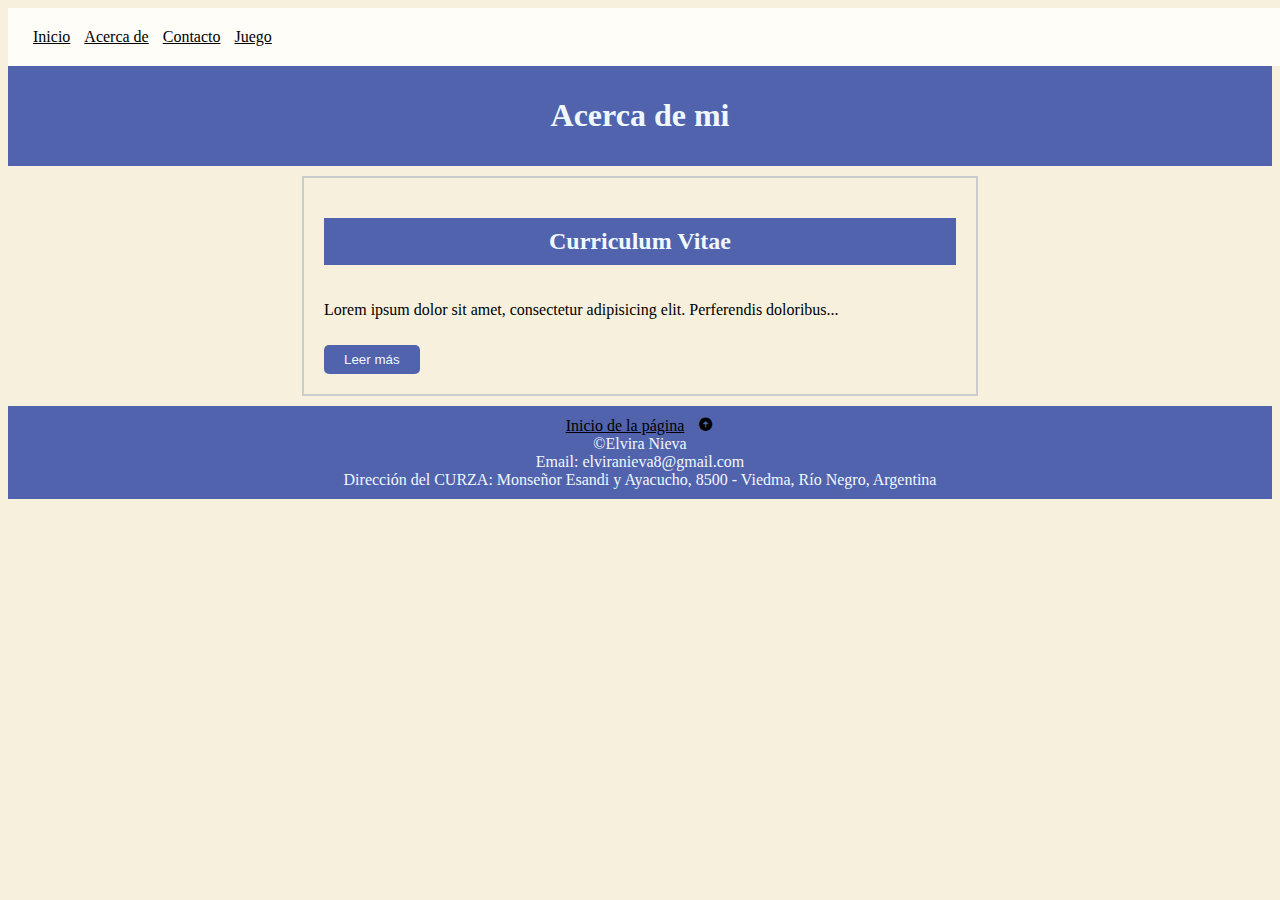
<file: acercade.html>
<!DOCTYPE html>
<html lang="es">
<head>
    <meta charset="UTF-8">
    <meta name="viewport" content="width=device-width, initial-scale=1.0">
    <title>Acerca de</title>
    <link rel="stylesheet" href="style.css">
    <link href='https://unpkg.com/boxicons@2.1.4/css/boxicons.min.css' rel='stylesheet'>
    
</head>
<body> 
    <nav class="barra">
        <ul>
             <li><a href="index.html">Inicio</a></li>
            <li><a href="acercade.html">Acerca de</a></li>
            <li><a href="contacto.html">Contacto</a></li>
            <li><a href="juego.html">Juego</a></li>

        </ul>
    </nav>
    
    <header>
      <h1>Acerca de mi</h1>
    </header>

    <main>
        <h2>Curriculum Vitae</h2>
        <article class="acercade">
            <p id="resumen">Lorem ipsum dolor sit amet, consectetur adipisicing elit. Perferendis doloribus...</p>
            <p id="contenido-completo" style="display: none;">
                Lorem ipsum dolor sit amet consectetur adipisicing elit. Ipsum voluptates et molestias magnam quisquam, deserunt nisi pariatur mollitia est voluptas! Nostrum consectetur architecto excepturi debitis iste doloremque facilis nesciunt nam vel repudiandae reiciendis molestias repellat itaque est, neque voluptatibus blanditiis cupiditate fugit odio perspiciatis fuga iusto veniam reprehenderit voluptate. Consectetur hic quasi odio nulla voluptate, nostrum qui, sapiente unde cum repudiandae nesciunt! Dicta distinctio aliquam et maxime eaque, provident eius nisi nesciunt omnis laboriosam labore, quis, temporibus in adipisci ea perferendis sequi iure numquam debitis tempore repellat deleniti quisquam odit commodi. Assumenda similique molestias esse quisquam voluptate dolorum eaque deserunt, aut itaque alias sequi rem possimus nemo nesciunt illum consectetur sit perspiciatis accusamus aliquid id magni laudantium? Odit cupiditate debitis, consequatur deleniti iure blanditiis laborum corrupti quasi non quibusdam doloribus fuga quisquam, consequuntur cum distinctio facere? Molestias aspernatur magni non libero molestiae, dignissimos, voluptatem laudantium consequuntur ducimus, mollitia enim suscipit!
            </p>
            <button id="boton-leer-mas" class="leermas">Leer más</button>
        </article>
    </main>
    

    <footer> 
        <nav>
            <ul>
                <li><a href="acercade.html">Inicio de la página</a>
                <a href="#"><i class='bx bxs-up-arrow-circle'></i></a></li>
            </ul>
        </nav>
        ©Elvira Nieva <br> 
        Email: elviranieva8@gmail.com <br>
        Dirección del CURZA: Monseñor Esandi y Ayacucho, 8500 - Viedma, Río Negro, Argentina
    </footer>
    <script src="script.js"></script>
</body>
</html>
</file>
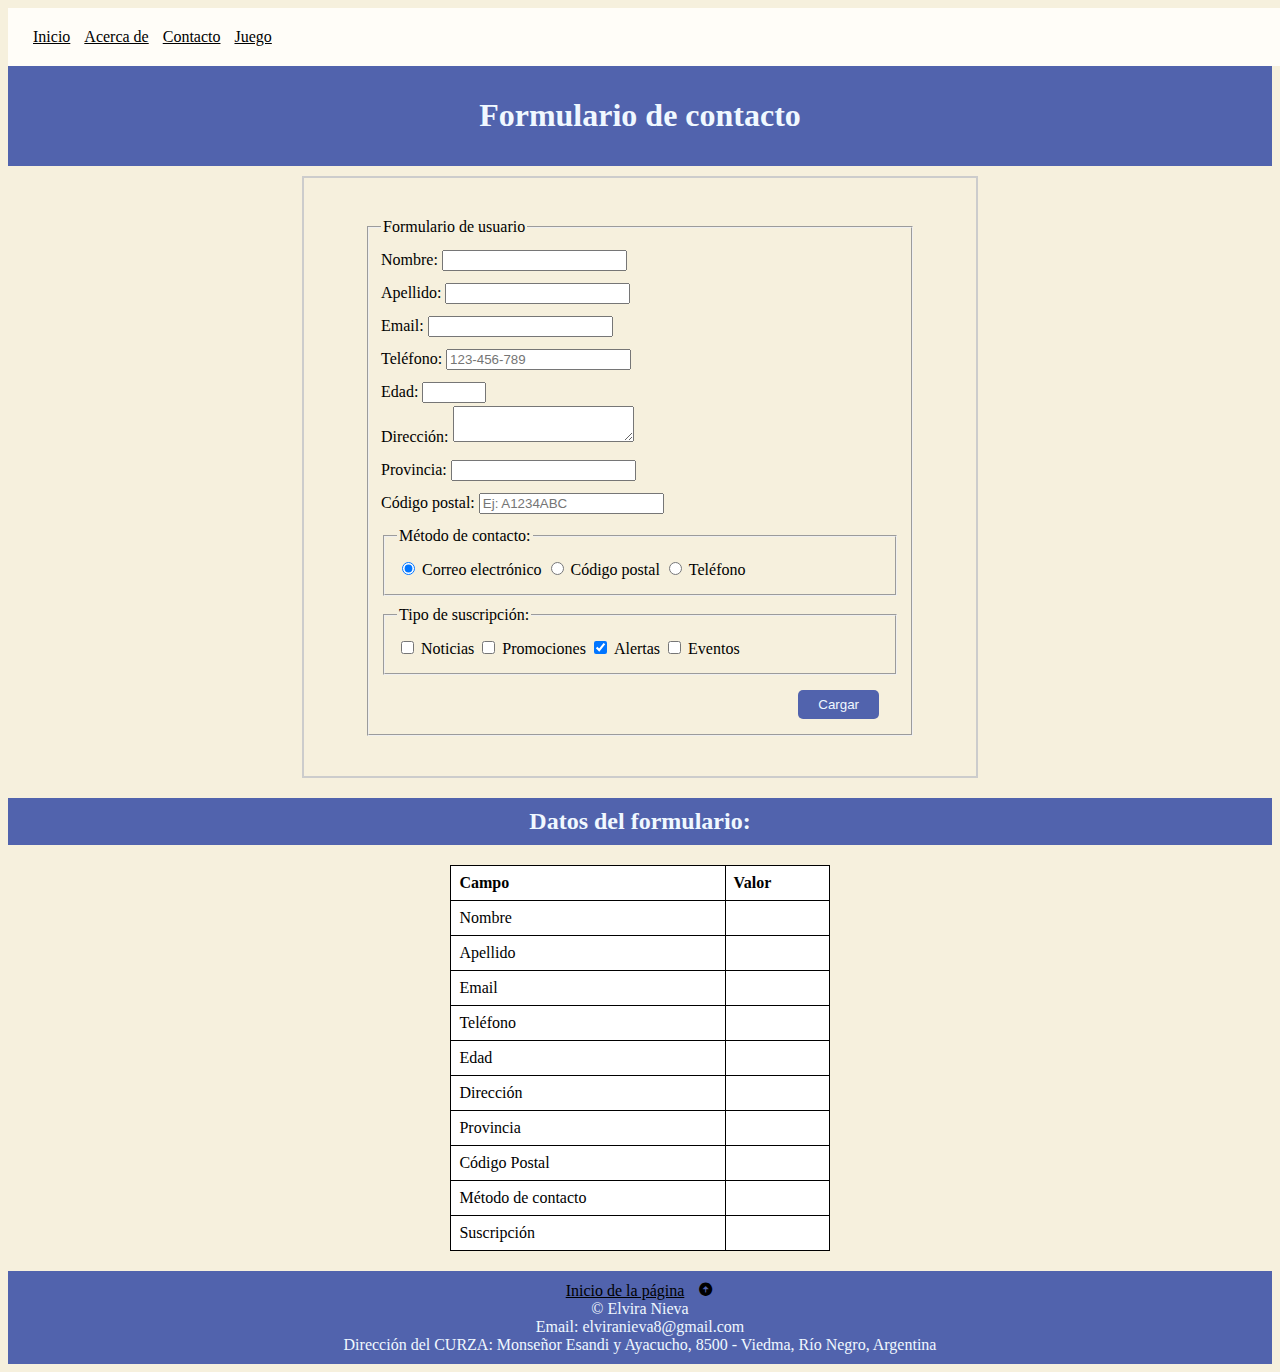
<file: contacto.html>
<!DOCTYPE html>
<html lang="es">
<head>
    <meta charset="UTF-8">
    <meta name="viewport" content="width=device-width, initial-scale=1.0">
    <title>Contacto</title>
    <link rel="stylesheet" href="style.css">
    <link href='https://unpkg.com/boxicons@2.1.4/css/boxicons.min.css' rel='stylesheet'>
</head>
<body>
    <nav class="barra">
        <ul>
             <li><a href="index.html">Inicio</a></li>
            <li><a href="acercade.html">Acerca de</a></li>
            <li><a href="contacto.html">Contacto</a></li>
            <li><a href="juego.html">Juego</a></li>

        </ul>
    </nav>
    <header>
        <h1>Formulario de contacto</h1>
    </header>
    <main>
        <form>
            <fieldset>
                <legend>Formulario de usuario</legend>
                <div>
                    <label for="nombre">Nombre:</label>
                    <input type="text" id="nombre" name="nombre" maxlength="20" required>
                </div>
                <div>
                   <label for="apellido">Apellido:</label>
                   <input type="text" id="apellido" name="apellido" maxlength="20"> 
                </div>
                <div>
                    <label for="Email">Email:</label>
                    <input type="email" name="email" id="email" required>
                </div>
                <div>
                     <label for="tel">Teléfono:</label>
                     <input type="tel" name="tel" id="tel" placeholder="123-456-789">
                </div>
                <div>
                   <label for="edad">Edad:</label> 
                   <input type="number" id="edad" name="edad" min="16" max="120">
                </div>
                <div >
                    <label for="dir">Dirección:</label>
                    <textarea name="dir" id="dir"></textarea>
                </div>
                <div>
                    <label for="prov">Provincia:</label>
                    <input type="text" id="prov" name="prov" list="provs">
                    <datalist id="provs">
                    <option value="La Pampa"></option>
                    <option value="Neuquén"></option>
                    <option value="Río Negro"></option>
                    <option value="Chubut"></option>
                    <option value="Santa Cruz"></option>
                    <option value="Tierra del Fuego"></option>
                </datalist>
                </div>
                <div>
                  <label for="cod">Código postal:</label>
                  <input type="text" id="cod" name="cod" pattern="[A-Z]\d{4}[A-Z]{3}" placeholder="Ej: A1234ABC">
                </div>
                <fieldset class="lista">
                    <legend>Método de contacto:</legend>
                <div>
                    <input type="radio" id="correo" name="contacto" value="email" checked>
                    <label for="correo">Correo electrónico</label>
                    <input type="radio" id="postal" name="contacto" value="postal">
                    <label for="postal">Código postal</label>
                    <input type="radio" name="contacto" id="telef" value="telef">
                    <label for="telef">Teléfono</label>
                </div>
                </fieldset>
                <fieldset class="lista">
                    <legend>Tipo de suscripción:</legend>
                    <div>
                        <input type="checkbox" id="noticias" name="sus" value="noticias">
                        <label for="sus">Noticias</label>
                        <input type="checkbox" id="promos" name="sus" value="promos">
                        <label for="sus">Promociones</label>
                        <input type="checkbox" id="alertas" name="sus" value="alertas" checked>
                        <label for="sus">Alertas</label>
                        <input type="checkbox" id="eventos" name="sus" value="eventos">
                        <label for="sus">Eventos</label>
                    </div>
                </fieldset>
                    <div class="boton">
                        <input type="submit" value="Cargar">
                    </div>
                 </fieldset>
        </form>
    </main>
    <h2>Datos del formulario:</h2>
    <table id="form-table">
        <thead>
            <tr>
                <th>Campo</th>
                <th>Valor</th>
            </tr>
        </thead>
        <tbody>
            <tr><td>Nombre</td><td id="nombre-value"></td></tr>
            <tr><td>Apellido</td><td id="apellido-value"></td></tr>
            <tr><td>Email</td><td id="email-value"></td></tr>
            <tr><td>Teléfono</td><td id="tel-value"></td></tr>
            <tr><td>Edad</td><td id="edad-value"></td></tr>
            <tr><td>Dirección</td><td id="dir-value"></td></tr>
            <tr><td>Provincia</td><td id="prov-value"></td></tr>
            <tr><td>Código Postal</td><td id="cod-value"></td></tr>
            <tr><td>Método de contacto</td><td id="contacto-value"></td></tr>
            <tr><td>Suscripción</td><td id="sus-value"></td></tr>
        </tbody>
    </table>

    <footer> 
        <nav>
            <ul>
                <li><a href="contacto.html">Inicio de la página</a>
                <a href="#"><i class='bx bxs-up-arrow-circle'></i></a></li>
            </ul>
        </nav>
        © Elvira Nieva <br> 
        Email: elviranieva8@gmail.com <br>
        Dirección del CURZA: Monseñor Esandi y Ayacucho, 8500 - Viedma, Río Negro, Argentina
    </footer>
    <script src="script.js"></script>

</body>
</html>
</file>
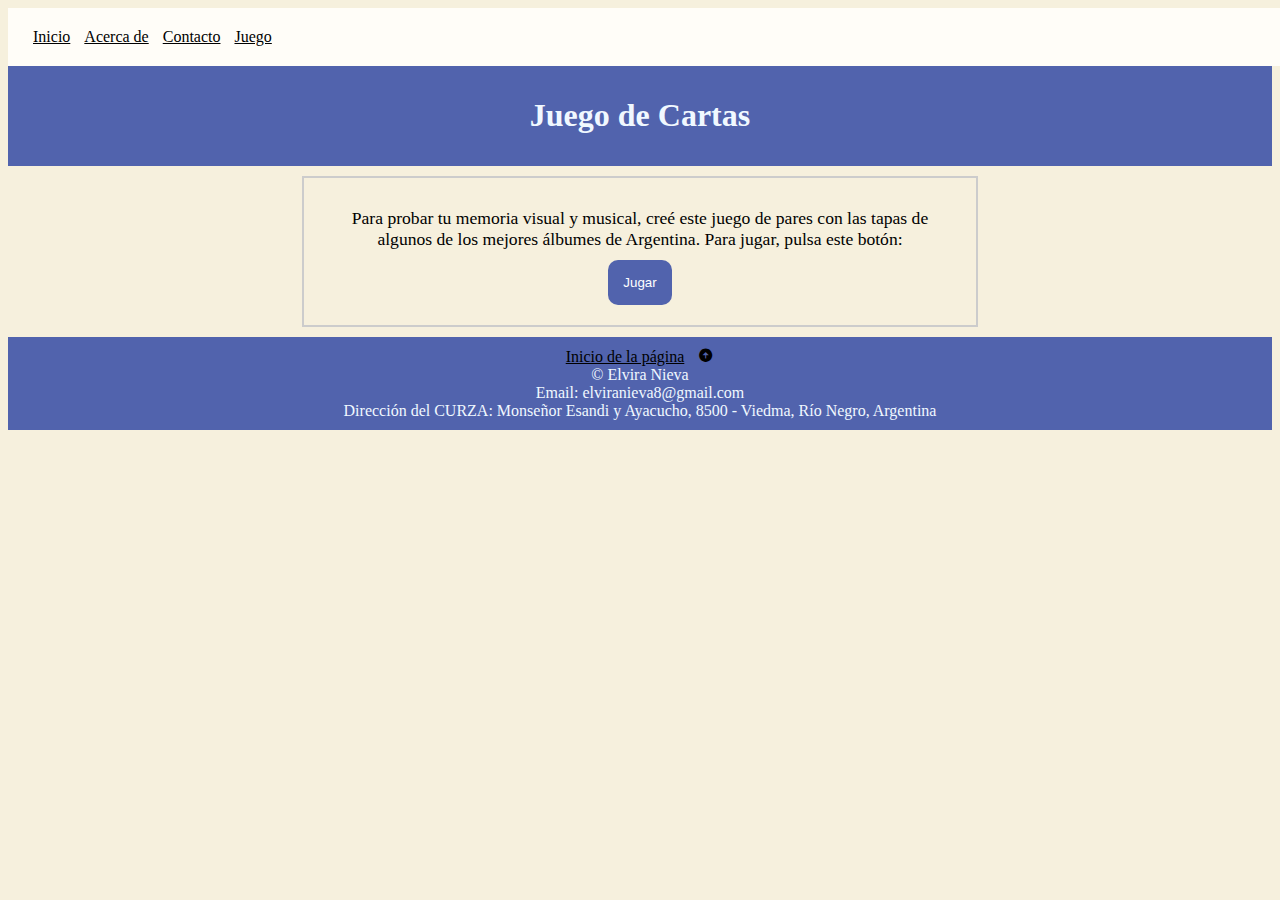
<file: juego.html>
<!DOCTYPE html>
<html lang="es">
<head>
    <meta charset="UTF-8">
    <meta name="viewport" content="width=device-width, initial-scale=1.0">
    <title>Juego</title>
    <link rel="stylesheet" href="style.css">
    <link href='https://unpkg.com/boxicons@2.1.4/css/boxicons.min.css' rel='stylesheet'>


</head>
<body>
    <nav class="barra">
        <ul>
            <li><a href="index.html">Inicio</a></li> 
            <li><a href="acercade.html">Acerca de</a></li>
            <li><a href="contacto.html">Contacto</a></li>
            <li><a href="juego.html">Juego</a></li>

        </ul>
    </nav>

    <header>
        <div class="header-content">
       <h1>Juego de Cartas</h1>
   </header>
   <main>
    <p class="game-details">Para probar tu memoria visual y musical, creé este juego de pares con las tapas de algunos de los mejores álbumes de Argentina. Para jugar, pulsa este botón:</p>
        <button id="playButton">Jugar</button>
   </main>

   <footer> 
    <nav>
        <ul>
            <li><a href="juego.html">Inicio de la página</a>
            <a href="#"><i class='bx bxs-up-arrow-circle'></i></a></li>
        </ul>
    </nav>
    © Elvira Nieva <br> 
    Email: elviranieva8@gmail.com <br>
    Dirección del CURZA: Monseñor Esandi y Ayacucho, 8500 - Viedma, Río Negro, Argentina
</footer>

</body>
<script>
    // Redirigir a la página del juego de cartas
    document.getElementById('playButton').addEventListener('click', () => {
        window.location.href = "cartas.html"; // Cambia a la ruta correcta
    });
</script>
</html>
</file>
<file: style.css>
body {
    background-color: rgb(246, 240, 221);
    font-family: 'Times New Roman', Times, serif;
    margin: 50;
}

header {
    background-color: #5163ad;
    color: aliceblue;
    padding: 10px 0;
    text-align: center;
    
}
h1 {
    background-color: #5163ad;
    color: aliceblue;  
    text-align: center;
    font-family: "Merriweather", serif;

}

h2{
    background-color: #5163ad;
    color: aliceblue;           
    text-align: center;
    padding: 10px 0;
    

}
main{
    border: 2px solid #ccc;
    padding: 20px;
    width: 50%;
    margin: 0 auto;
    margin-top: 10px;
    margin-bottom: 10px;
}

nav.barra {
    position: sticky;
    top: 0;
    width: 100%;
    background-color: #fffdf8;
    z-index: 1000; 
    padding: 20px;
  
  }
nav ul {
    list-style-type: none;
    margin: 0;
    padding: 0;
}

nav ul li {
    display: inline;
}

nav ul li a {
    color: #000000;
    text-decoration: underline;
    padding: 5px;
}
footer {
    font-family: myFirstFont;
    background-color: #5163ad;
    color: aliceblue;
    padding: 10px 0;
    width: 20%y;
    text-align: center;
    
}
 figure img {
   width: 350px;
   
}
form {
    max-width: 550px; 
    margin: 0 auto; 
    padding: 20px; 
 
}
label {
    display: inline-block; 
    width: auto; 
    margin-top: 10px;
    margin-bottom: 5px; 
    text-align: left;
}

fieldset.lista{
    margin-top: 10px;
}

input[type="submit"] {
   
    background-color: #5163ad;
    color: aliceblue; 
    padding: 7px 20px; 
    border: none;
    border-radius: 5px; 
    cursor: pointer; 
}

div.boton{
    text-align: right;
    margin-right: 20px; 
    margin-top: 15px;
    margin-bottom: 5px;
}
 
div.botones {
   margin-top: 10px;
    display: flex; 
    justify-content: space-between; 
    align-items: center; 
}

div.botones a{
    color: #3832a7;
}
table {
    background-color: #ffffff;
    margin-top: 20px;
    margin-bottom: 20px;
    border-collapse: collapse;
    width: 30%; 
    margin-left: auto;
    margin-right: auto;
}

th, td {
    border: 1px solid black;
    padding: 8px; 
    text-align: left;
}
.header-content {
    display: inline-flex; 
    justify-content: center; 
    align-items: center; 
}
@keyframes rotar{
    0%{
        transform: rotate(1deg);
    }
    100%{
        transform: rotate(360deg);
    }
}
.logo {
    margin-left: 10px;
    animation: rotar 1.3s ease-in-out;
    animation-iteration-count: 1;
}

article.acercade {
    max-height: 300px; 
    overflow-y: auto; 
  }
  
 .leermas {
    background-color: #5163ad;
    color: aliceblue;
    padding: 7px 20px;
    border: none;
    border-radius: 5px;
    cursor: pointer;
    display: inline-block;
    margin-top: 10px;
 }

 .game-details {
    font-size: 1.1rem;
    color: #000000; /* Color llamativo */
    text-align: center;
    margin: 10px auto;
    max-width: 600px;
    
   
}

/* Play Button */
#playButton {
    
    color: white;
    background-color: #5163ad;
    border: none;
    padding: 15px 15px;
    border-radius: 10px;
    cursor: pointer;
    display: block;
    margin: 0 auto;
    transition: transform 0.3s ease-in-out; /* Animación suave */
}

#playButton:hover {
    transform: scale(1.1); /* Efecto de agrandar al pasar el mouse */
    background-color: #0056b3; /* Cambio de color */
}

#playButton:active {
    transform: scale(0.9); /* Efecto al hacer clic */
}

/* Botón Animado (Agrandar y Achicar) */
@keyframes pulse {
    0%, 100% {
        transform: scale(1);
    }
    50% {
        transform: scale(1.05); /* Se agranda levemente */
    }
}

#playButton {
    animation: pulse 2s infinite; /* Repite la animación */
}
</file>
